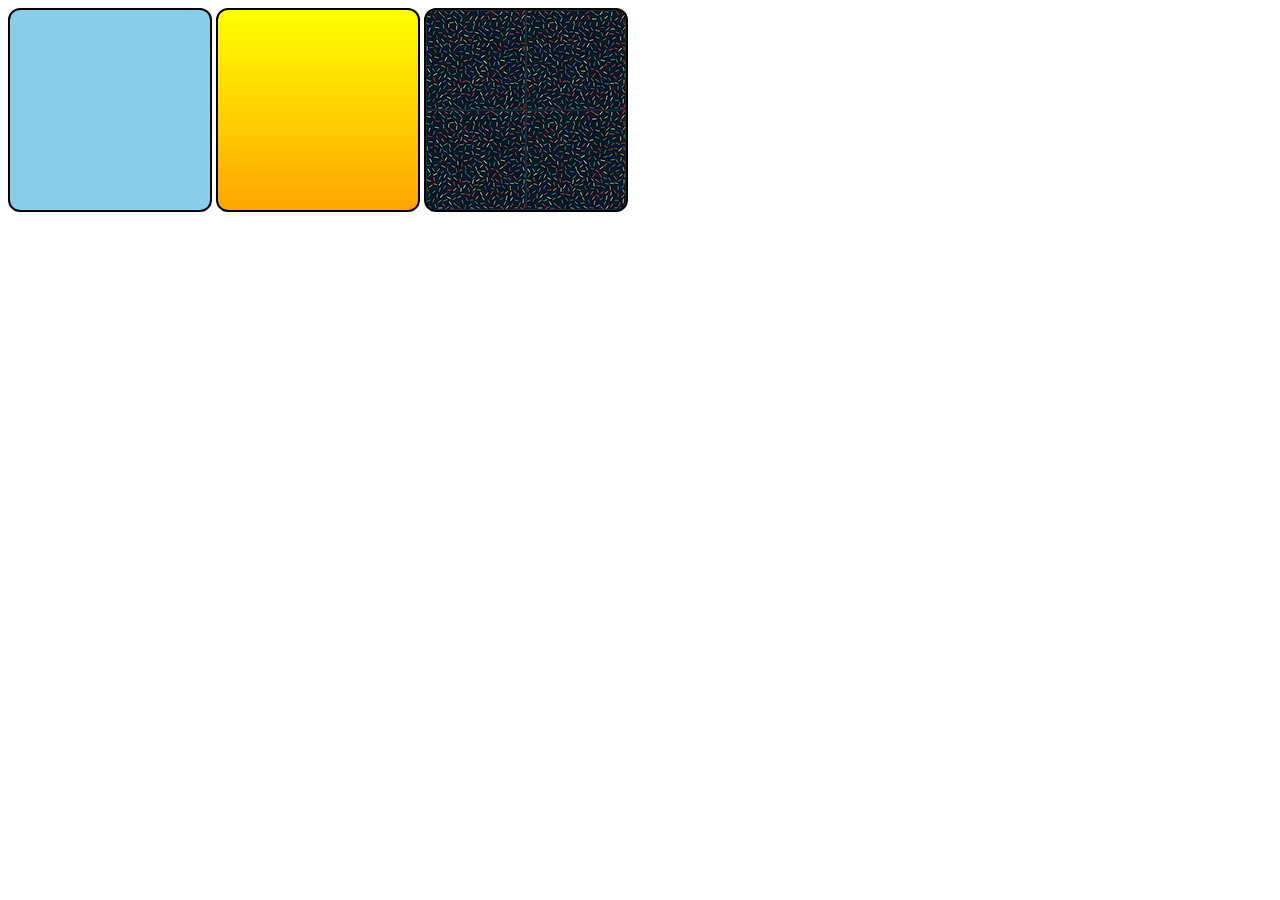
<file: index.html>
<!DOCTYPE html>
<html lang="pt-br">
<head>
    <meta charset="UTF-8">
    <meta name="viewport" content="width=device-width, initial-scale=1.0">
    <title>exercicio 22</title>
    <style>
        div.quadrado{
            display: inline-block;
            border: 2px solid black;
            width: 200px;
            height: 200px;
            border-radius: 12px;
            background-color: lightgrey;
        }
        div#q1{
            background-color: skyblue;
        }
        div#q2{
            background-image: linear-gradient(to bottom, yellow, orange);
        }
        div#q3{
            background-image: url('imagens/pattern001.png');
        }

    </style>
</head>
<body>
    <div class = "quadrado" id="q1">
        
    </div >
    <div class = "quadrado" id="q2">
        
    </div>
    <div class = "quadrado" id="q3">
        
    </div>
    
</body>
</html>
</file>
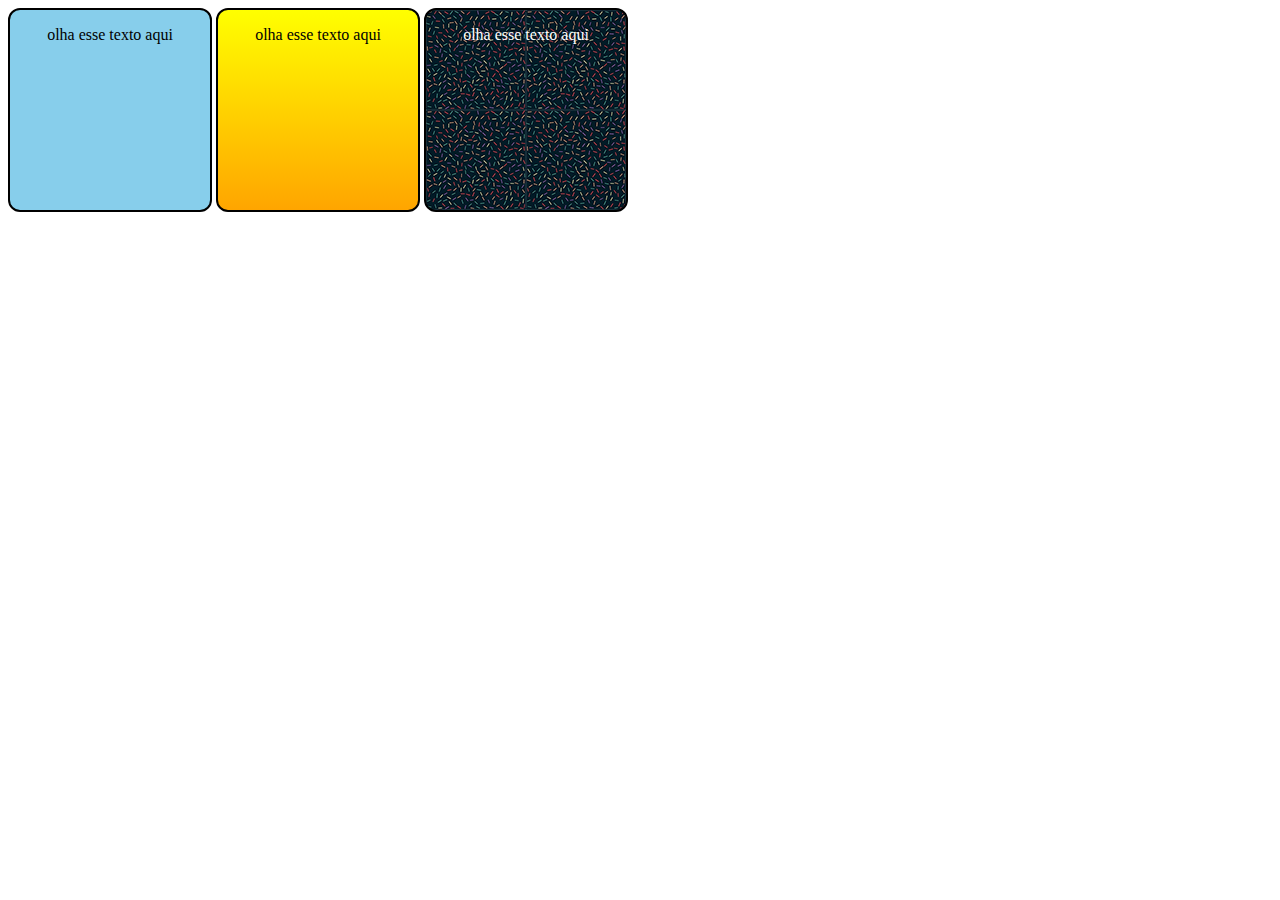
<file: fundo 01.html>
<!DOCTYPE html>
<html lang="pt-br">
<head>
    <meta charset="UTF-8">
    <meta name="viewport" content="width=device-width, initial-scale=1.0">
    <title>exercicio 22</title>
    <style>
        div.quadrado{
            display: inline-block;
            border: 2px solid black;
            width: 200px;
            height: 200px;
            border-radius: 12px;
            background-color: lightgrey;
        }
        div#q1{
            background-color: skyblue;
            text-align: center;
        }
        div#q2{
            background-image: linear-gradient(to bottom, yellow, orange);
            text-align: center;
        }
        div#q3{
            background-image: url('../imagens/pattern001.png');
            color: white;
            text-align: center;
        }

    </style>
</head>
<body>
    <div class = "quadrado" id="q1">
        <p>olha esse texto aqui</p>
        
    </div >
    <div class = "quadrado" id="q2">
        <p>olha esse texto aqui</p>
        
    </div>
    <div class = "quadrado" id="q3">
        <p>olha esse texto aqui</p>
    </div>
    
</body>
</html>
</file>
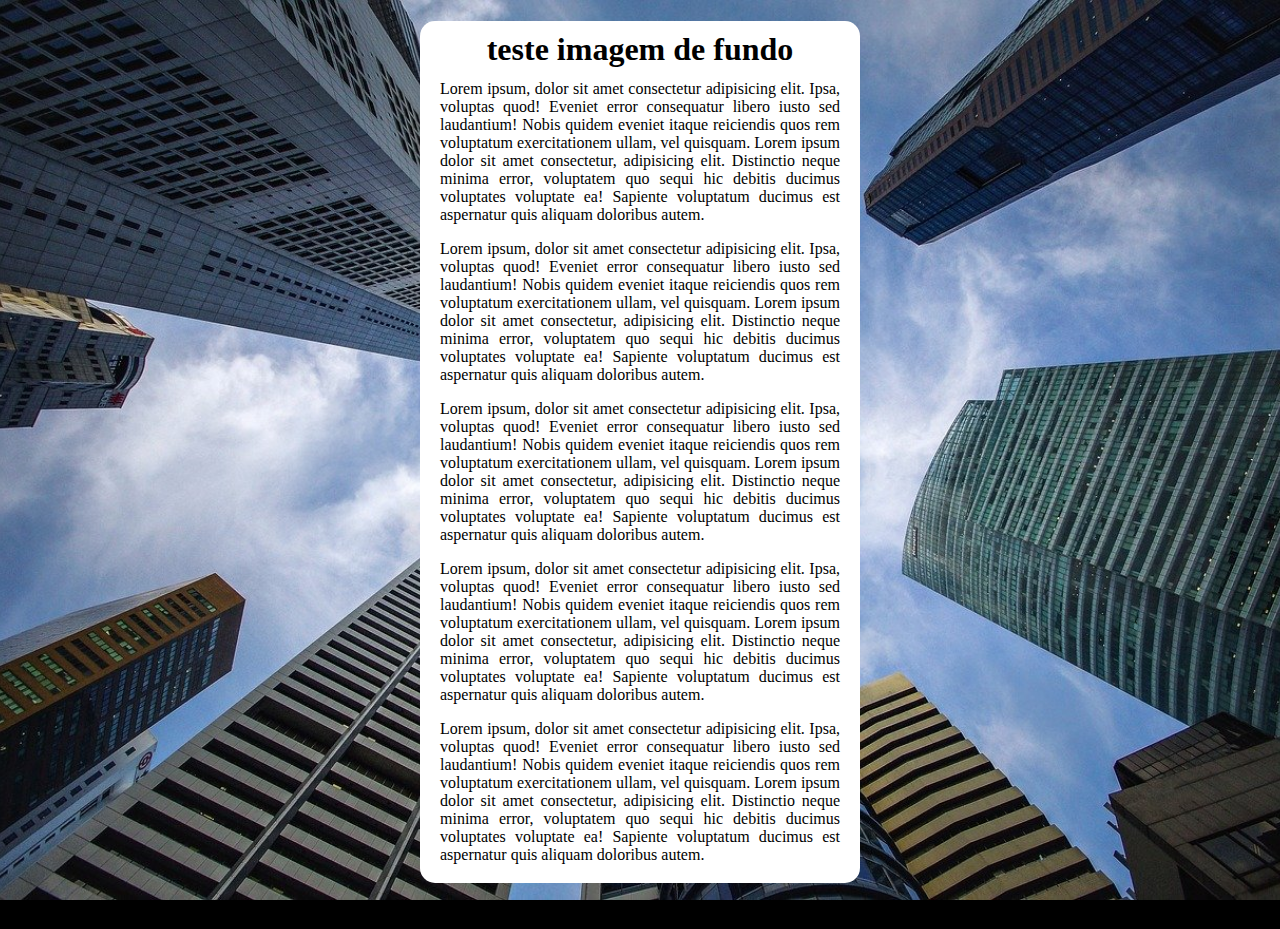
<file: fundo 02.html>
<!DOCTYPE html>
<html lang="pt-br">
<head>
    <meta charset="UTF-8">
    <meta name="viewport" content="width=device-width, initial-scale=1.0">
    <title>personalização dos fundos</title>
    <link rel="stylesheet" href="style.css">
</head>
<body>
    <main>
        <h1>teste imagem de fundo</h1>
        <p>Lorem ipsum, dolor sit amet consectetur adipisicing elit. Ipsa, voluptas quod! Eveniet error consequatur libero iusto sed laudantium! Nobis quidem eveniet itaque reiciendis quos rem voluptatum exercitationem ullam, vel quisquam. Lorem ipsum dolor sit amet consectetur, adipisicing elit. Distinctio neque minima error, voluptatem quo sequi hic debitis ducimus voluptates voluptate ea! Sapiente voluptatum ducimus est aspernatur quis aliquam doloribus autem.</p><p>Lorem ipsum, dolor sit amet consectetur adipisicing elit. Ipsa, voluptas quod! Eveniet error consequatur libero iusto sed laudantium! Nobis quidem eveniet itaque reiciendis quos rem voluptatum exercitationem ullam, vel quisquam. Lorem ipsum dolor sit amet consectetur, adipisicing elit. Distinctio neque minima error, voluptatem quo sequi hic debitis ducimus voluptates voluptate ea! Sapiente voluptatum ducimus est aspernatur quis aliquam doloribus autem.</p><p>Lorem ipsum, dolor sit amet consectetur adipisicing elit. Ipsa, voluptas quod! Eveniet error consequatur libero iusto sed laudantium! Nobis quidem eveniet itaque reiciendis quos rem voluptatum exercitationem ullam, vel quisquam. Lorem ipsum dolor sit amet consectetur, adipisicing elit. Distinctio neque minima error, voluptatem quo sequi hic debitis ducimus voluptates voluptate ea! Sapiente voluptatum ducimus est aspernatur quis aliquam doloribus autem.</p><p>Lorem ipsum, dolor sit amet consectetur adipisicing elit. Ipsa, voluptas quod! Eveniet error consequatur libero iusto sed laudantium! Nobis quidem eveniet itaque reiciendis quos rem voluptatum exercitationem ullam, vel quisquam. Lorem ipsum dolor sit amet consectetur, adipisicing elit. Distinctio neque minima error, voluptatem quo sequi hic debitis ducimus voluptates voluptate ea! Sapiente voluptatum ducimus est aspernatur quis aliquam doloribus autem.</p><p>Lorem ipsum, dolor sit amet consectetur adipisicing elit. Ipsa, voluptas quod! Eveniet error consequatur libero iusto sed laudantium! Nobis quidem eveniet itaque reiciendis quos rem voluptatum exercitationem ullam, vel quisquam. Lorem ipsum dolor sit amet consectetur, adipisicing elit. Distinctio neque minima error, voluptatem quo sequi hic debitis ducimus voluptates voluptate ea! Sapiente voluptatum ducimus est aspernatur quis aliquam doloribus autem.</p>
    </main>
</body>
</html>
</file>
<file: style.css>
@charset "utf-8";

h1{
    text-align: center;
    font-family: Cambria, Cochin, Georgia, Times, 'Times New Roman', serif;
}
body{
    height: 100vh;
    /*background-color: black;
    background-image: url(imagens/wallpaper002.jpg);
    background-position: center center;
    background-repeat: no-repeat;
    background-size: cover;
    background-attachment: fixed;*/
    background: black url(imagens/wallpaper002.jpg) center center no-repeat fixed;
    background-size: cover;
}
main{
    background-color: white;
    width: 400px;
    padding: 0 20px 3px 20px;
    margin: 20px auto;
    border-radius: 15px;
}
main h1{
    padding: 10px;
    margin-bottom: 2px;
}
main p{
    text-align: justify;
    padding: 0;
    margin-top: 0;
}
</file>
